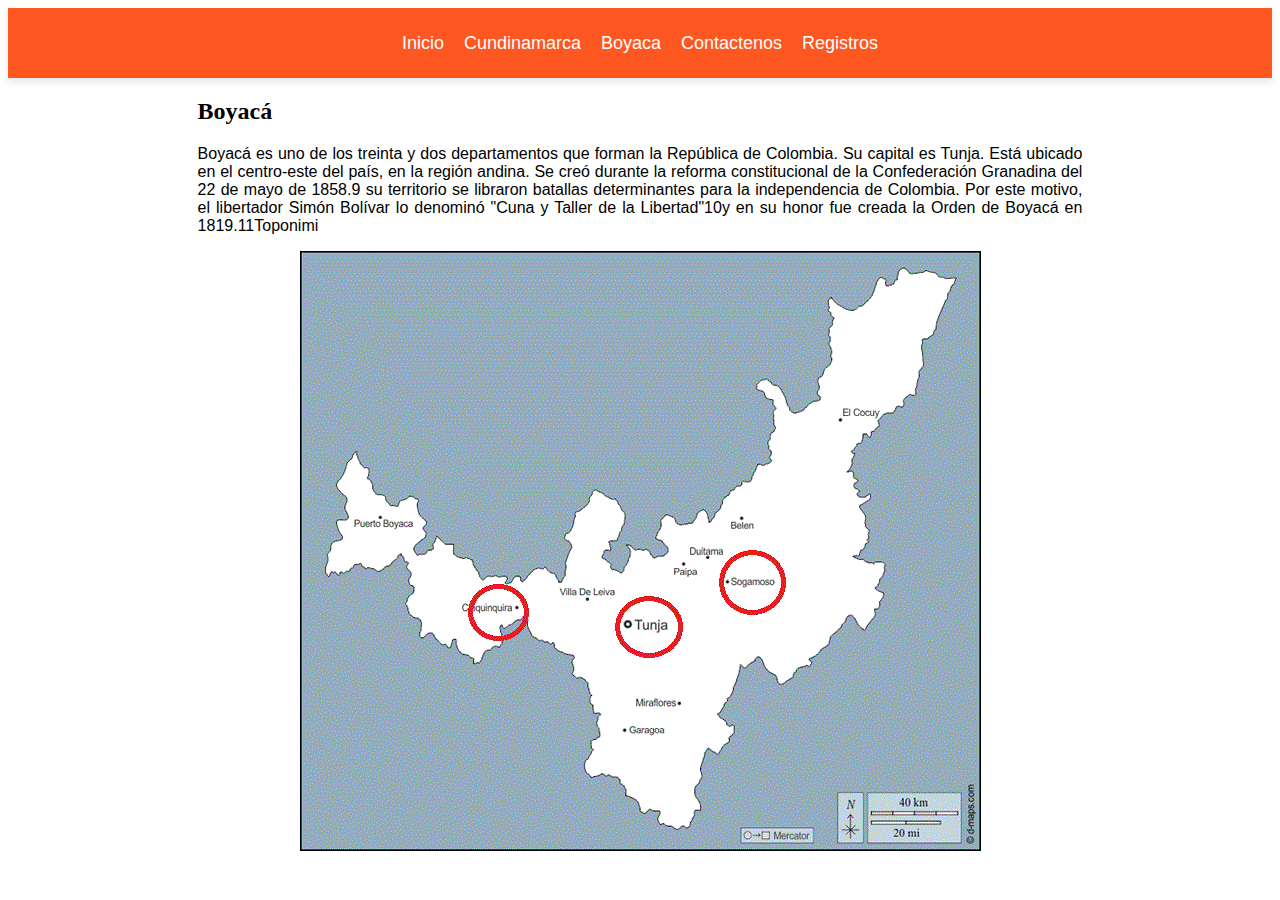
<file: Proyecto/paginas/boyaca.html>
<!DOCTYPE html>
<html lang="en">

<head>
    <meta charset="UTF-8">
    <meta name="viewport" content="width=device-width, initial-scale=1.0">
    <title>Boyaca</title>
    <link rel="stylesheet" href="../styles.css">

</head>

<body>
    <header>
        <nav>
            <ul>
                <li><a href="../index.html">Inicio</a></li>
                <li><a href="cundinamarca.html">Cundinamarca</a></li>
                <li><a href="boyaca.html">Boyaca</a></li>
                <li><a href="contacto.html">Contactenos</a></li>
                <li><a href="usuarios.html">Registros</a></li>

            </ul>
        </nav>

    </header>
    <section class="info-mapa">
        <div class="colum">
            <h2>Boyacá</h3>
            <p>Boyacá es uno de los treinta y dos departamentos que forman la 
                República de Colombia. Su capital es Tunja. Está ubicado en el 
                centro-este del país, en la región andina.
                Se creó durante la reforma constitucional de la Confederación 
                Granadina del 22 de mayo de 1858.9​ su territorio se libraron batallas 
                determinantes para la independencia de Colombia. Por este motivo, 
                el libertador Simón Bolívar lo denominó "Cuna y Taller de la Libertad"10​ 
                y en su honor fue creada la Orden de Boyacá en 1819.11​
                
                Toponimi​</p>
        </div>
        
        <img src="../imgs/boyaca.gif" usemap="#image-map">

<map name="image-map">
    <area target="" alt="Tunja" title="Tunja" href="https://en.wikipedia.org/wiki/Tunja" coords="346,374,42" shape="circle">
    <area target="" alt="Sogamoso" title="Sogamoso" href="https://es.wikipedia.org/wiki/Sogamoso" coords="452,333,35" shape="circle">
    <area target="" alt="Chiquinquira" title="Chiquinquira" href="https://es.wikipedia.org/wiki/Chiquinquir%C3%A1" coords="195,356,37" shape="circle">
</map>
    </section>

</body>

</html>
</file>
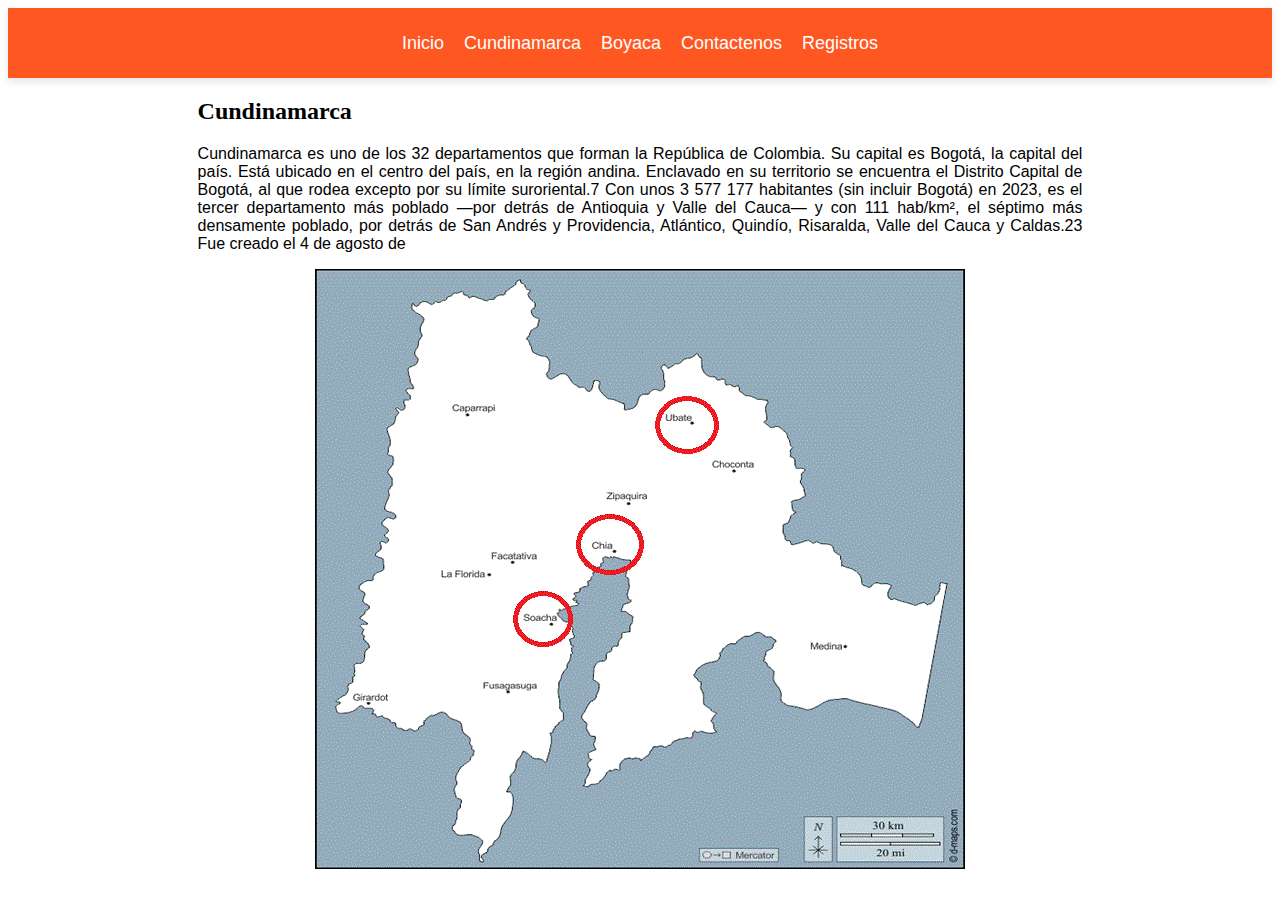
<file: Proyecto/paginas/cundinamarca.html>
<!DOCTYPE html>
<html lang="en">

<head>
    <meta charset="UTF-8">
    <meta name="viewport" content="width=device-width, initial-scale=1.0">
    <title>Cundinamarca</title>
    <link rel="stylesheet" href="../styles.css">

</head>

<body>
    <header>
        <nav>
            <ul>
                <li><a href="../index.html">Inicio</a></li>
                <li><a href="cundinamarca.html">Cundinamarca</a></li>
                <li><a href="boyaca.html">Boyaca</a></li>
                <li><a href="contacto.html">Contactenos</a></li>
                <li><a href="usuarios.html">Registros</a></li>

            </ul>
        </nav>

    </header>
    <section class="info-mapa">
        <div class="colum">
            <h2>Cundinamarca</h3>
                <p>Cundinamarca es uno de los 32 departamentos que forman la
                    República de Colombia. Su capital es Bogotá, la capital del país.
                    Está ubicado en el centro del país, en la región andina. Enclavado
                    en su territorio se encuentra el Distrito Capital de Bogotá, al que
                    rodea excepto por su límite suroriental.7​ Con unos 3 577 177 habitantes
                    (sin incluir Bogotá) en 2023, es el tercer departamento más poblado
                    —por detrás de Antioquia y Valle del Cauca— y con 111 hab/km²,
                    el séptimo más densamente poblado, por detrás de San Andrés y Providencia,
                    Atlántico, Quindío, Risaralda, Valle del Cauca y Caldas.2​3​ Fue creado el
                    4 de agosto de ​</p>
        </div>
        <div class="mapa">
            <img src="../imgs/cundinamarca.gif" usemap="#image-map">

            <map name="image-map">
                <area target="" alt="Chia" title="Chia" href="https://en.wikipedia.org/wiki/Ch%C3%ADa,_Cundinamarca"
                    coords="293,277,32" shape="circle">
                <area target="" alt="Ubate" title="Ubate" href="https://en.wikipedia.org/wiki/Ubat%C3%A9"
                    coords="368,154,28" shape="circle">
                <area target="" alt="Soacha" title="Soacha" href="https://en.wikipedia.org/wiki/Soacha"
                    coords="236,354,37" shape="circle">
            </map>
        </div>
    </section>

</body>

</html>
</file>
<file: Proyecto/styles.css>
/* Menu */
nav {
    width: 100%;
    height: 70px;
    background-color: #FF5722; 
    display: flex;
    justify-content: center;
    align-items: center;
    box-shadow: 0 4px 8px rgba(0, 0, 0, 0.1);
    position: sticky;
    top: 0;
    z-index: 1000;
}

nav ul {
    display: flex;
    flex-direction: row;
    gap: 20px; 
    margin: 0;
    padding: 0;
}

nav ul li {
    list-style-type: none;
    font-family: 'Lucida Sans', sans-serif;
}

nav ul li a {
    text-decoration: none;
    color: #FFFFFF;
    font-size: 18px;
}

nav ul li a:hover {
    color: #FFEB3B; 
}

/***************************************************/

#titulo {
    font-family: 'Lucida Sans', 'Lucida Sans Regular', 'Lucida Grande', 'Lucida Sans Unicode', Geneva, Verdana, sans-serif;
}

ul li {
    font-family: 'Lucida Sans', 'Lucida Sans Regular', 'Lucida Grande', 'Lucida Sans Unicode', Geneva, Verdana, sans-serif;
    font-size: large;
}


p {
    font-family:'Franklin Gothic Medium', 'Arial Narrow', Arial, sans-serif;
    text-align:justify;

}

/***********************************************************/
/********************INICIO************************************/

.fondo-header {

    background-color: #ffffff;
    background-image: url("data:image/svg+xml,%3Csvg xmlns='http://www.w3.org/2000/svg' viewBox='0 0 2000 1500'%3E%3Cdefs%3E%3Crect stroke='%23ffffff' stroke-width='.5' width='1' height='1' id='s'/%3E%3Cpattern id='a' width='3' height='3' patternUnits='userSpaceOnUse' patternTransform='scale(50) translate(-980 -735)'%3E%3Cuse fill='%23fcfcfc' href='%23s' y='2'/%3E%3Cuse fill='%23fcfcfc' href='%23s' x='1' y='2'/%3E%3Cuse fill='%23fafafa' href='%23s' x='2' y='2'/%3E%3Cuse fill='%23fafafa' href='%23s'/%3E%3Cuse fill='%23f7f7f7' href='%23s' x='2'/%3E%3Cuse fill='%23f7f7f7' href='%23s' x='1' y='1'/%3E%3C/pattern%3E%3Cpattern id='b' width='7' height='11' patternUnits='userSpaceOnUse' patternTransform='scale(50) translate(-980 -735)'%3E%3Cg fill='%23f5f5f5'%3E%3Cuse href='%23s'/%3E%3Cuse href='%23s' y='5' /%3E%3Cuse href='%23s' x='1' y='10'/%3E%3Cuse href='%23s' x='2' y='1'/%3E%3Cuse href='%23s' x='2' y='4'/%3E%3Cuse href='%23s' x='3' y='8'/%3E%3Cuse href='%23s' x='4' y='3'/%3E%3Cuse href='%23s' x='4' y='7'/%3E%3Cuse href='%23s' x='5' y='2'/%3E%3Cuse href='%23s' x='5' y='6'/%3E%3Cuse href='%23s' x='6' y='9'/%3E%3C/g%3E%3C/pattern%3E%3Cpattern id='h' width='5' height='13' patternUnits='userSpaceOnUse' patternTransform='scale(50) translate(-980 -735)'%3E%3Cg fill='%23f5f5f5'%3E%3Cuse href='%23s' y='5'/%3E%3Cuse href='%23s' y='8'/%3E%3Cuse href='%23s' x='1' y='1'/%3E%3Cuse href='%23s' x='1' y='9'/%3E%3Cuse href='%23s' x='1' y='12'/%3E%3Cuse href='%23s' x='2'/%3E%3Cuse href='%23s' x='2' y='4'/%3E%3Cuse href='%23s' x='3' y='2'/%3E%3Cuse href='%23s' x='3' y='6'/%3E%3Cuse href='%23s' x='3' y='11'/%3E%3Cuse href='%23s' x='4' y='3'/%3E%3Cuse href='%23s' x='4' y='7'/%3E%3Cuse href='%23s' x='4' y='10'/%3E%3C/g%3E%3C/pattern%3E%3Cpattern id='c' width='17' height='13' patternUnits='userSpaceOnUse' patternTransform='scale(50) translate(-980 -735)'%3E%3Cg fill='%23f2f2f2'%3E%3Cuse href='%23s' y='11'/%3E%3Cuse href='%23s' x='2' y='9'/%3E%3Cuse href='%23s' x='5' y='12'/%3E%3Cuse href='%23s' x='9' y='4'/%3E%3Cuse href='%23s' x='12' y='1'/%3E%3Cuse href='%23s' x='16' y='6'/%3E%3C/g%3E%3C/pattern%3E%3Cpattern id='d' width='19' height='17' patternUnits='userSpaceOnUse' patternTransform='scale(50) translate(-980 -735)'%3E%3Cg fill='%23ffffff'%3E%3Cuse href='%23s' y='9'/%3E%3Cuse href='%23s' x='16' y='5'/%3E%3Cuse href='%23s' x='14' y='2'/%3E%3Cuse href='%23s' x='11' y='11'/%3E%3Cuse href='%23s' x='6' y='14'/%3E%3C/g%3E%3Cg fill='%23efefef'%3E%3Cuse href='%23s' x='3' y='13'/%3E%3Cuse href='%23s' x='9' y='7'/%3E%3Cuse href='%23s' x='13' y='10'/%3E%3Cuse href='%23s' x='15' y='4'/%3E%3Cuse href='%23s' x='18' y='1'/%3E%3C/g%3E%3C/pattern%3E%3Cpattern id='e' width='47' height='53' patternUnits='userSpaceOnUse' patternTransform='scale(50) translate(-980 -735)'%3E%3Cg fill='%23F60'%3E%3Cuse href='%23s' x='2' y='5'/%3E%3Cuse href='%23s' x='16' y='38'/%3E%3Cuse href='%23s' x='46' y='42'/%3E%3Cuse href='%23s' x='29' y='20'/%3E%3C/g%3E%3C/pattern%3E%3Cpattern id='f' width='59' height='71' patternUnits='userSpaceOnUse' patternTransform='scale(50) translate(-980 -735)'%3E%3Cg fill='%23F60'%3E%3Cuse href='%23s' x='33' y='13'/%3E%3Cuse href='%23s' x='27' y='54'/%3E%3Cuse href='%23s' x='55' y='55'/%3E%3C/g%3E%3C/pattern%3E%3Cpattern id='g' width='139' height='97' patternUnits='userSpaceOnUse' patternTransform='scale(50) translate(-980 -735)'%3E%3Cg fill='%23F60'%3E%3Cuse href='%23s' x='11' y='8'/%3E%3Cuse href='%23s' x='51' y='13'/%3E%3Cuse href='%23s' x='17' y='73'/%3E%3Cuse href='%23s' x='99' y='57'/%3E%3C/g%3E%3C/pattern%3E%3C/defs%3E%3Crect fill='url(%23a)' width='100%25' height='100%25'/%3E%3Crect fill='url(%23b)' width='100%25' height='100%25'/%3E%3Crect fill='url(%23h)' width='100%25' height='100%25'/%3E%3Crect fill='url(%23c)' width='100%25' height='100%25'/%3E%3Crect fill='url(%23d)' width='100%25' height='100%25'/%3E%3Crect fill='url(%23e)' width='100%25' height='100%25'/%3E%3Crect fill='url(%23f)' width='100%25' height='100%25'/%3E%3Crect fill='url(%23g)' width='100%25' height='100%25'/%3E%3C/svg%3E");
    background-attachment: fixed;
    background-size: cover;
    height: 400px;
    padding: 30px;
    display: flex;
    flex-direction: row;
    justify-content: space-around;

}


.info-mapa {
    display: flex;
    flex-direction: column;
    align-items: center;
    justify-content: space-around;
    width: 100%;
}

.colum {
    width: 70%;

}



/******************************************************
FORMULARIO*************************/

.form-container {
    width: 100%;
    max-width: 400px;
    margin: 0 auto;
    padding: 20px;
    background-color: #ffffff;
    border-radius: 10px;
    box-shadow: 0 20px 30px rgba(0, 0, 0, 0.1);
    margin-top: 15px;
}


form {
    display: flex;
    flex-direction: column;
    gap: 15px;
}

form h2 {
    margin-bottom: 20px;
    font-size: 24px;
    color: #FF5722;
    text-align: center;
    font-family: 'Lucida Sans', sans-serif;
}

.input-group {
    display: flex;
    flex-direction: column;
}

.input-group label {
    margin-bottom: 5px;
    font-size: 14px;
    color: #333;
    font-family: 'Lucida Sans', sans-serif;
}

.input-group input {
    padding: 10px;
    font-size: 16px;
    border: 1px solid #ddd;
    border-radius: 5px;
    transition: border-color 0.3s ease-in-out;
    font-family: 'Lucida Sans', sans-serif;
}

.input-group input:focus {
    border-color: #FF5722;
    outline: none;
}

button[type="submit"] {
    padding: 12px;
    font-size: 16px;
    color: #fff;
    background-color: #FF5722;
    border: none;
    border-radius: 5px;
    cursor: pointer;
    transition: background-color 0.3s ease-in-out;
    font-family: 'Lucida Sans', sans-serif;
}

button[type="submit"]:hover {
    background-color: #E64A19;
}


/* Estilo para los checkboxes  */
.checkbox-group {
    display: flex;
    flex-direction: column;
    gap: 10px;
}

.checkbox-group label {
    display: flex;
    align-items: center;
    font-size: 14px;
    color: #333;
    font-family: 'Lucida Sans', sans-serif;
}

.checkbox-group input[type="checkbox"] {
    accent-color: #FF5722; 
    margin-right: 10px;
    cursor: pointer;
}

.checkbox-group input[type="checkbox"] + span {
    font-family: 'Lucida Sans', sans-serif;
    font-size: 14px;
    color: #333;
    cursor: pointer;
}

.checkbox-group input[type="checkbox"]:focus {
    outline: none;
}
</file>
